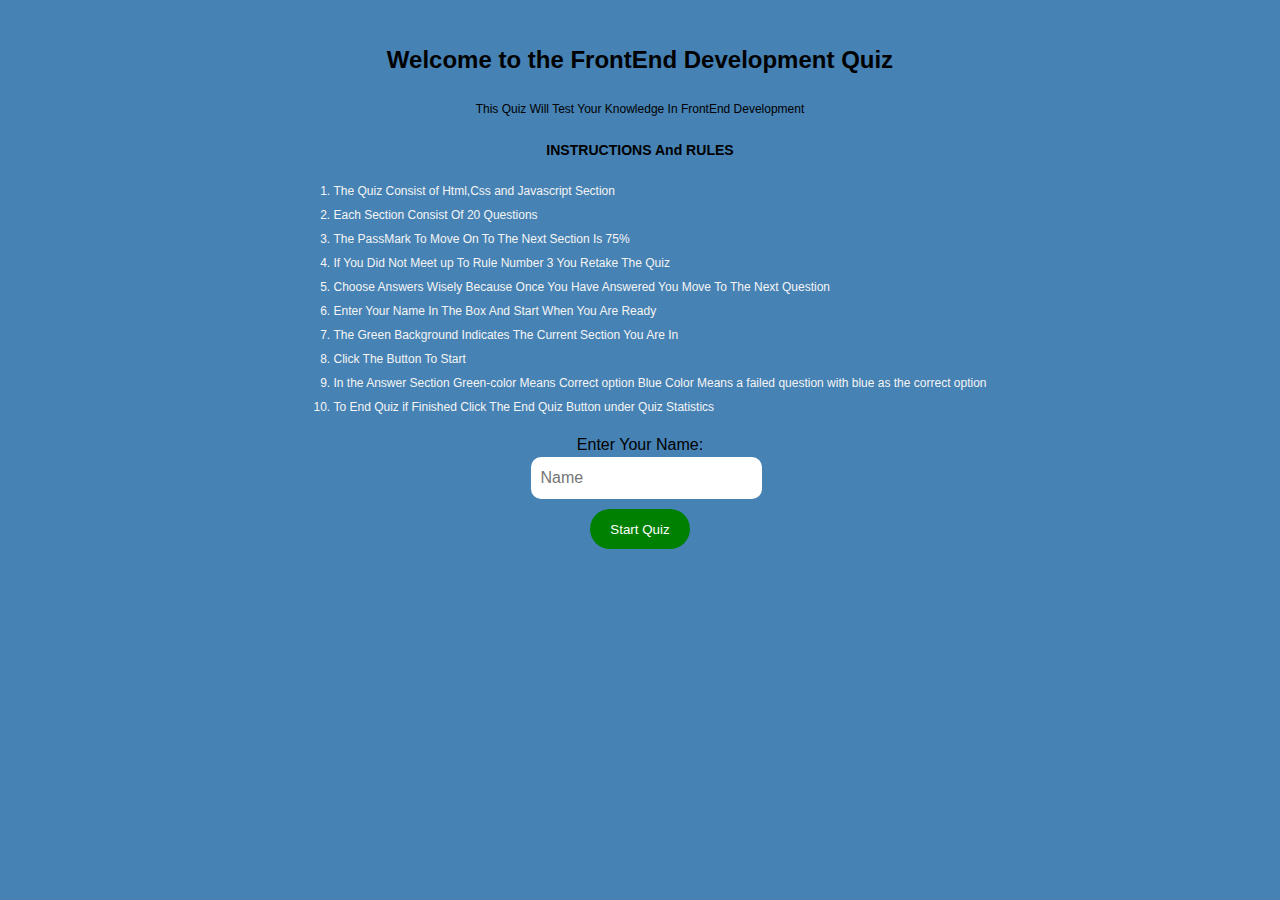
<file: index.html>
<!DOCTYPE html>
<html lang="en">

<head>
    <meta charset="UTF-8">
    <meta http-equiv="X-UA-Compatible" content="IE=edge">
    <meta name="viewport" content="width=device-width, initial-scale=1.0">
    <title>FrontEnd Quiz</title>
    <link rel="stylesheet" href="quiz.css">
</head>

<body>
    <div class="instructions" id="instruct">
        <h1>Welcome to the FrontEnd Development Quiz</h1>
        <p>This Quiz Will Test Your Knowledge In FrontEnd Development</p>
        <h3>INSTRUCTIONS And RULES</h3>
        <ol>
            <li>The Quiz Consist of Html,Css and Javascript Section</li>
            <li>Each Section Consist Of 20 Questions</li>
            <li>The PassMark To Move On To The Next Section Is 75%</li>
            <li>If You Did Not Meet up To Rule Number 3 You Retake The Quiz</li>
            <li>Choose Answers Wisely Because Once You Have Answered You Move To The Next Question</li>
            <li>Enter Your Name In The Box And Start When You Are Ready</li>
            <li>The Green Background Indicates The Current Section You Are In</li>
            <li>Click The Button To Start</li>
            <li>In the Answer Section Green-color Means Correct option Blue Color Means a failed question with blue as the correct option</li>
            <li>To End Quiz if Finished Click The End Quiz Button under Quiz Statistics</li>
        </ol>
        <div class="din"> Enter Your Name:</div>
        <label><input type="text" id="player" placeholder="Name"></label>
        <button type="submit" id="sub">Start Quiz</button>
    </div>
    <div class="FrontHide" id="end">
        <button>Html</button>
        <button disabled> Css</button>
        <button disabled> Javascript</button>
        <button disabled>Answers</button>
        <button disabled>Quiz Statistics</button>
    </div>
    <main>
        <div class="ResultHide" id="res">
            <h2 id="congrat"></h2>
            <button id="view">View Quiz Statistics</button>
            <button id="quizend"> End Quiz</button>
            <div class="Display" id="dis">
                <h2></h2>
                <h2></h2>
            </div>
        </div>
    </main>
    <section class="CorrectionsHide" id="cend">

    </section>



    <!--Questions for Html-->
    <main class="conHide" id="conHtml">
        <div class="show">
            <p>1:What is Html</p>
            <label><input type="radio" name="H" value="HyperTextMarkUpLogo"> Hyper-Text-Mark-Up-Logo<br><br></label>
            <label><input type="radio" name="H" value="HighTextMarkLanguage"> Higher-Text-Mark-Language<br><br></label>
            <label><input type="radio" name="H" value="HyperTextMarkUpLanguage"> Hyper-Text-Mark-Up-Language<br><br></label>
            <label><input type="radio" name="H" value="HyperTotalMarkLanguage"> Hype-Total-Mark-Language<br><br></label>
        </div>
        <div class="hide">
            <p>2:Which Tag Is Used To Create Links</p>
            <label><input type="radio" name="T" value="Header"> <code>h1</code><br><br></label>
            <label><input type="radio" name="T" value="Anchor"> <code>a</code><br><br></label>
            <label><input type="radio" name="T" value="Paragraph"> <code>p</code><br><br></label>
            <label><input type="radio" name="T" value="image"><code>img</code><br><br></label>
        </div>
        <div class="hide">
            <p>3:What Is The Full Meaning Of WWW</p>
            <label><input type="radio" name="M" value="World"> Watch Wide Web <br><br></label>
            <label><input type="radio" name="M" value="Wide">Wide World Watch <br><br></label>
            <label><input type="radio" name="M" value="Watch"> World Wide Watch <br><br></label>
            <label><input type="radio" name="M" value="Web"> World Wide Web <br><br></label>
        </div>
        <div class="hide">
            <p>4:What is The Tag For Declaring an Ordered List</p>
            <label><input type="radio" name="L" value="breaktag"> <code>br</code><br><br></label>
            <label><input type="radio" name="L" value="divisior"> <code>div</code><br><br></label>
            <label><input type="radio" name="L" value="ordered"> <code>ol</code><br><br></label>
            <label><input type="radio" name="L" value="unordered"> <code>ul</code><br><br></label>
        </div>
        <div class="hide">
            <p>5:Which of This When applied To a link Will Open The Link in a New Page</p>
            <label><input type="radio" name="C" value="self"> target = _self <br><br></label>
            <label><input type="radio" name="C" value="new"> target = _new <br><br></label>
            <label><input type="radio" name="C" value="parent"> target = _parent <br><br></label>
            <label><input type="radio" name="C" value="blank"> target =_blank <br><br></label>
        </div>
        <div class="hide">
            <p>6:Which form method is used when The submitted data is confidential(eg:passwords)</p>
            <label><input type="radio" name="s" value="Get"> Get <br><br></label>
            <label><input type="radio" name="s" value="post"> Post <br><br></label>
            <label><input type="radio" name="s" value="patch"> Patch<br><br></label>
            <label><input type="radio" name="s" value="put"> Put<br><br></label>
        </div>
        <div class="hide">
            <p>7:Choose the Odd One</p>
            <label><input type="radio" name="e" value="Main"> Main <br><br>
            </label>
            <label><input type="radio" name="e" value="Aside"> Aside <br><br>
            </label>
            <label><input type="radio" name="e" value="Article"> Article <br><br>
            </label>
            <label><input type="radio" name="e" value="division"> Divison<br><br>
            </label>
        </div>
        <div class="hide">
            <p>8:Wich of the following Attributes is used for form validation</p>
            <label><input type="radio" name="a" value="PlaceHolder"> PlaceHolder<br><br></label>
            <label><input type="radio" name="a" value="Required"> Required <br><br></label>
            <label><input type="radio" name="a" value="Value"> Value<br><br></label>
            <label><input type="radio" name="a" value="Validated"> Validated<br><br></label>
        </div>
        <div class="hide">
            <p>9:To Put Ones Words in Quotes Which Tag is used apart from Q
            </p>
            <label><input type="radio" name="b" value="BlockQuote"> <code>BlockQuote</code><br><br> </label>
            <label><input type="radio" name="b" value="Quotes"> <code>em</code> <br><br></label>
            <label><input type="radio" name="b" value="Mark"> <code>Mark</code><br><br></label>
            <label><input type="radio" name="b" value="Delete"> <code>Del</code><br><br></label>

        </div>
        <div class="hide">
            <p>10:To link To an email Adresss which Attributes is Used
            </p>
            <label><input type="radio" name="f" value="href"> href<br><br></label>
            <label><input type="radio" name="f" value="email"> Email <br><br></label>
            <label><input type="radio" name="f" value="Mail"> Mailto<br><br></label>
            <label><input type="radio" name="f" value="anc"> A<br><br></label>
        </div>
        <div class="hide">
            <p>11:Which atrribute is assigned to an element uniquely
            </p>
            <label><input type="radio" name="g" value="Class"> class<br><br></label>
            <label><input type="radio" name="g" value="src"> Src <br><br></label>
            <label><input type="radio" name="g" value="Srcset"> SrcSet <br><br></label>
            <label><input type="radio" name="g" value="identity"> id <br><br></label>
        </div>
        <div class="hide">
            <p>12:Is HTML a Programming Language
            </p>
            <label><input type="radio" name="h" value="true"> True<br><br> </label>
            <label><input type="radio" name="h" value="false"> False<br><br></label>
            <label><input type="radio" name="h" value="May"> Maybe <br><br></label>
            <label><input type="radio" name="h" value="Seems"> Seems Like<br><br></label>
        </div>
        <div class="hide">
            <p>13:Which Version of Html introduced Semantic Elements(eg header,footer)
            </p>
            <label><input type="radio" name="i" value="Ver 1.0"> Html 1.0<br><br></label>
            <label><input type="radio" name="i" value="Ver3"> html 3.2<br><br></label>
            <label><input type="radio" name="i" value="Ver5"> Html 5<br><br></label>
            <label><input type="radio" name="i" value="Ver4"> html 4 <br><br></label>
        </div>
        <div class="hide">
            <p>14:Who is Making The Web Standards
            </p>
            <label><input type="radio" name="j" value="Facebook"> Facebook<br><br></label>
            <label><input type="radio" name="j" value="Amazon"> Amazon<br><br></label>
            <label><input type="radio" name="j" value="Google"> Google<br><br></label>
            <label><input type="radio" name="j" value="Consortium"> World-Wide-Web-Consortium<br><br></label>
        </div>
        <div class="hide">
            <p>15:Which two elements support the <q>Multiple</q>Attributes
            </p>
            <label><input type="radio" name="k" value="TextArea "> Select and TextArea<br><br></label>
            <label><input type="radio" name="k" value="Range"> Range and Checkbox input type<br><br></label>
            <label><input type="radio" name="k" value="Options"> Select and Options<br><br></label>
            <label><input type="radio" name="k" value="CheckBox"> Select and Checkbox<br><br></label>
        </div>
        <div class="hide">
            <p>16:Which Attribute displays an Alternate text if the image is not Displayed
            </p>
            <label><input type="radio" name="l" value="Alternate">alt<br><br></label>
            <label><input type="radio" name="l" value="title"> title<br><br></label>
            <label><input type="radio" name="l" value="Alter"> alternate<br><br></label>
            <label><input type="radio" name="l" value="Desc"> description <br><br></label>
        </div>
        <div class="hide">
            <p>17:Html web pages can be Read and Rendered by
            </p>
            <label><input type="radio" name="m" value="Browser">Web Browser<br><br></label>
            <label><input type="radio" name="m" value="Interpreter "> Interpreter<br><br></label>
            <label><input type="radio" name="m" value="Complier"> Complier<br><br></label>
            <label><input type="radio" name="m" value="Server"> Server <br><br></label>
        </div>
        <div class="hide">
            <p>18:Which semantic element is used to create navigation links
            </p>
            <label><input type="radio" name="o" value="nav"><code>nav</code><br><br></label>
            <label><input type="radio" name="o" value="navigation"> navigation<br><br></label>
            <label><input type="radio" name="o" value="navbar"> navbar<br><br></label>
            <label><input type="radio" name="o" value="Navigate"> Navigate <br><br></label>
        </div>
        <div class="hide">
            <p>19:The main function of the meta tag
            </p>
            <label><input type="radio" name="p" value="Proper"> Proper Documentation<br><br></label>
            <label><input type="radio" name="p" value="Engine"> Search Engine Optimization<br><br></label>
            <label><input type="radio" name="p" value="DocInfo"> Giving information about the document<br><br></label>
            <label><input type="radio" name="p" value="BrowInfo"> Gives information about the browswer<br><br></label>

        </div>
        <div class="hide">
            <p>20:Where is the title tag placed
            </p>
            <label><input type="radio" name="q" value="body"> body<br><br></label>
            <label><input type="radio" name="q" value="ht"> html<br><br></label>
            <label><input type="radio" name="q" value="head"> head<br><br></label>
            <label><input type="radio" name="q" value="section"> section<br><br></label>

        </div>
    </main>
    <!--Questions For Css-->
    <main class="CssHide" id="conCss">
        <div class="show">
            <p>1:What is Css</p>
            <label><input type="radio" name="Aa" value="CrossStyleSheet">CrossStyleSheet<br><br></label>
            <label><input type="radio" name="Aa" value="CascadeStylingSheet">CascadeStylingSheet<br><br></label>
            <label><input type="radio" name="Aa" value="CascadingStyleSheet"> CascadingStyleSheet<br><br></label>
            <label><input type="radio" name="Aa" value="ColorStylerSheet"> ColorStylerSheet<br><br></label>
        </div>
        <div class="hide">
            <p>2:Dispaly of type What has the the full width of the browser</p>
            <label><input type="radio" name="Bb" value="Block"> block<br><br></label>
            <label><input type="radio" name="Bb" value="inline"> inline<br><br></label>
            <label><input type="radio" name="Bb" value="flex">flex <br><br></label>
            <label><input type="radio" name="Bb" value="Grid"> Grid<br><br></label>
        </div>
        <div class="hide">
            <p>3:In how many ways can color be initialized including alpha values</p>
            <label><input type="radio" name="Cc" value="Four">4 <br><br></label>
            <label><input type="radio" name="Cc" value="Six">6 <br><br></label>
            <label><input type="radio" name="Cc" value="Eight">8 <br><br></label>
            <label><input type="radio" name="Cc" value="Ten"> 10 <br><br></label>
        </div>
        <div class="hide">
            <p>4:Which of The Following is a Universal Selector</p>
            <label><input type="radio" name="Dd" value="cart"> ~<br><br></label>
            <label><input type="radio" name="Dd" value="plus">+<br><br></label>
            <label><input type="radio" name="Dd" value="Asterisk"> *<br><br></label>
            <label><input type="radio" name="Dd" value="Percent"> %<br><br></label>
        </div>
        <div class="hide">
            <p>5:What is This Symbol Called <q>></q>
            </p>
            <label><input type="radio" name="Ee" value="Sibling"> Sibling Selector<br><br></label>
            <label><input type="radio" name="Ee" value="Adjacent"> Adjacent Selector<br><br></label>
            <label><input type="radio" name="Ee" value="Parent"> Parent Selector <br><br></label>
            <label><input type="radio" name="Ee" value="Child"> Child Selector <br><br></label>

        </div>
        <div class="hide">
            <p>6:What Color Will This Hex Color Code Output <q>#00ff00</q></p>
            <label><input type="radio" name="Ff" value="Yellow"> Yellow<br><br></label>
            <label><input type="radio" name="Ff" value="Green"> Green <br><br></label>
            <label><input type="radio" name="Ff" value="Purple"> Purple<br><br></label>
            <label><input type="radio" name="Ff" value="Magneta"> Magneta<br><br></label>

        </div>
        <div class="hide">
            <p>7:Choose the Odd One</p>
            <label><input type="radio" name="Gg" value="relative"> relative <br><br></label>
            <label><input type="radio" name="Gg" value="Sticky"> sticky<br><br></label>
            <label><input type="radio" name="Gg" value="absolute"> absolute <br><br></label>
            <label><input type="radio" name="Gg" value="Transition"> transition<br><br></label>

        </div>
        <div class="hide">
            <p>8:WHich of the Following is The Correct way of Adding BackgroundImage</p>
            <label><input type="radio" name="Hh" value="back"> background-image:url("cat.jpg")<br><br></label>
            <label><input type="radio" name="Hh" value="background">backgroundImage:url("cat.jpg") <br><br></label>
            <label><input type="radio" name="Hh" value="backGround"> background-image = "cat.jpg"<br><br></label>
            <label><input type="radio" name="Hh" value="bg"> backgroundImage("cat.jpg")<br><br></label>
        </div>
        <div class="hide">
            <p>9:Which of This is Used To Hide an Element and the Element Still Occupies Space in The DOM
            </p>
            <label><input type="radio" name="Ii" value="Opacity">Opacity<br><br></label>
            <label><input type="radio" name="Ii" value="display"> display<br><br></label>
            <label><input type="radio" name="Ii" value="Visible">Visibility<br><br></label>
            <label><input type="radio" name="Ii" value="hide">Hide<br><br></label>

        </div>
        <div class="hide">
            <p>10:All this are styling Types Except
            </p>
            <label><input type="radio" name="Jj" value="Inline">inline<br><br></label>
            <label><input type="radio" name="Jj" value="External"> External <br><br></label>
            <label><input type="radio" name="Jj" value="Internal"> Internal<br><br></label>
            <label><input type="radio" name="Jj" value="InExternal"> Inline-External<br><br></label>
        </div>
        <div class="hide">
            <p>11:Which Property is Used To Give Rounded Edges to HTML element
            </p>
            <label><input type="radio" name="Li" value="Rounded">Rounded<br><br></label>
            <label><input type="radio" name="Li" value="Border"> Border-radius <br><br></label>
            <label><input type="radio" name="Li" value="Round-Border"> Round-Border<br><br></label>
            <label><input type="radio" name="Ll" value="Edge-Round"> Edge-Round<br><br></label>
        </div>
        <div class="hide">
            <p>12:Which of These Will remove the underline from A Link
            </p>
            <label><input type="radio" name="Mm" value="Decoration">text-decoration:none<br><br></label>
            <label><input type="radio" name="Mm" value="Underline"> Text-Underline:none<br><br></label>
            <label><input type="radio" name="Mm" value="Transform"> text-Transform:Remove-line<br><br></label>
            <label><input type="radio" name="Mm" value="Shadow"> Text-Shadow:none<br><br></label>
        </div>
        <div class="hide">
            <p>13:Position of What Will Make An Element flow With Its Parent Element
            </p>
            <label><input type="radio" name="Nn" value="Sticky">Sticky<br><br></label>
            <label><input type="radio" name="Nn" value="Fixed"> Fixed<br><br></label>
            <label><input type="radio" name="Nn" value="Absolute"> Absolute<br><br></label>
            <label><input type="radio" name="Nn" value="Relative"> Relative<br><br></label>
        </div>
        <div class="hide">
            <p>14:Which Of This Is a Property of Flex-container
            </p>
            <label><input type="radio" name="Oo" value="AlignItems">Align-items<br><br></label>
            <label><input type="radio" name="Oo" value="Align-Self"> Align-Self<br><br></label>
            <label><input type="radio" name="Oo" value="Grow"> flex-grow<br><br></label>
            <label><input type="radio" name="Oo" value="Order"> order<br><br></label>
        </div>
        <div class="hide">
            <p>15:Which Grid Property Helps In RWD(Responsive Web Design)
            </p>
            <label><input type="radio" name="Pp" value="Column"> Grid-Column<br><br></label>
            <label><input type="radio" name="Pp" value="Content"> Place-Content<br><br></label>
            <label><input type="radio" name="Pp" value="Max"> minmax<br><br></label>
            <label><input type="radio" name="Pp" value="Area"> Grid-Area<br><br></label>
        </div>
        <div class="hide">
            <p>16:One of this is Not A Transform Value
            </p>
            <label><input type="radio" name="Qq" value="Rotate">rotate<br><br></label>
            <label><input type="radio" name="Qq" value="translate"> translate<br><br></label>
            <label><input type="radio" name="Qq" value="Groove"> groove<br><br></label>
            <label><input type="radio" name="Qq" value="Scale"> Scale<br><br></label>
        </div>
        <div class="hide">
            <p>17:Background-Images Repeat By Default
            </p>
            <label><input type="radio" name="Rr" value="True">True<br><br></label>
            <label><input type="radio" name="Rr" value="False"> False<br><br></label>
            <label><input type="radio" name="Rr" value="Maybe"> Maybe<br><br></label>
            <label><input type="radio" name="Rr" value="Seems"> Seems Like<br><br></label>
        </div>
        <div class="hide">
            <p>18:Media Queries Are Used For</p>
            <label><input type="radio" name="Ss" value="animate">Animation<br><br></label>
            <label><input type="radio" name="Ss" value="effects"> Effects<br><br></label>
            <label><input type="radio" name="Ss" value="Beautiful"> Making Your Website Beatiful<br><br></label>
            <label><input type="radio" name="Ss" value="Responsive"> RWD(Responsive Web Design)<br><br></label>
        </div>
        <div class="hide">
            <p>19:Wrapping A Block of Text Around an Image Will Require What Property
            </p>
            <label><input type="radio" name="Tt" value="Wrap">Wrap<br><br></label>
            <label><input type="radio" name="Tt" value="align"> align<br><br></label>
            <label><input type="radio" name="Tt" value="float"> Float<br><br></label>
            <label><input type="radio" name="Tt" value="Pin"> Pin<br><br></label>
        </div>
        <div class="hide">
            <p>20:To Make A Table Responive Without Using Media Queries We Set The Width To
            </p>
            <label><input type="radio" name="Uu" value="Hundred"> 100%<br><br></label>
            <label><input type="radio" name="Uu" value="five"> 500px<br><br></label>
            <label><input type="radio" name="Uu" value="thousand">1024px<br><br></label>
            <label><input type="radio" name="Uu" value="eighty"> 80%<br><br></label>
        </div>

    </main>
    <!--Javascript Questions-->
    <main class="JavaHide" id="conJs">
        <div class="show">
            <p>1:What is Javascript</p>
            <label><input type="radio" name="Hem" value="Scripting">Scripting Language<br><br></label>
            <label><input type="radio" name="Hem" value="Markup">MarkupLanguage<br><br></label>
            <label><input type="radio" name="Hem" value="Programming"> Programming Language<br><br></label>
            <label><input type="radio" name="Hem" value="Interpreted"> Interpreted Language<br><br></label>
        </div>
        <div class="hide">
            <p>2:Javascript is A </p>
            <label><input type="radio" name="Tem" value="Loosely">Loosely-Typed-Language<br><br></label>
            <label><input type="radio" name="Tem" value="Dynamic"> Dynamic-Typed-Language<br><br></label>
            <label><input type="radio" name="Tem" value="Static">Static-Typed-Language<br><br></label>
            <label><input type="radio" name="Tem" value="Heavy"> Heavy-Typed-Language<br><br></label>
        </div>
        <div class="hide">
            <p>3:A function That Has No Name Is Called</p>
            <label><input type="radio" name="Mem" value="Hidden">Hidden Function <br><br></label>
            <label><input type="radio" name="Mem" value="Dynamic"> Dynamic Fuction <br><br></label>
            <label><input type="radio" name="Mem" value="Annonymous">Annonymous Function <br><br></label>
            <label><input type="radio" name="Mem" value="Static">Static Fuction<br><br></label>
        </div>
        <div class="hide">
            <p>4:()=>{} is Syntax For Declaring an </p>
            <label><input type="radio" name="Lem" value="Normal"> Normal Function<br><br></label>
            <label><input type="radio" name="Lem" value="Regular">Regular Function<br><br></label>
            <label><input type="radio" name="Lem" value="Daily"> Daily Fuction <br><br></label>
            <label><input type="radio" name="Lem" value="Arrow"> Arrow Fuction<br><br></label>
        </div>
        <div class="hide">
            <p>5: Which Of This Is The Symbol for a Ternary Operator
            </p>
            <label><input type="radio" name="Cem" value="Hashtag"> #<br><br></label>
            <label><input type="radio" name="Cem" value="Ternary"> ?<br><br></label>
            <label><input type="radio" name="Cem" value="Mod"> %<br><br></label>
            <label><input type="radio" name="Cem" value="Plus"> +<br><br></label>

        </div>
        <div class="hide">
            <p>6:<q><></q> Can also Be Called
            </p>
            <label><input type="radio" name="dem" value="Greater">Greater-Than-Operator<br><br></label>
            <label><input type="radio" name="dem" value="Lesser"> Lesser-Than-Operator <br><br></label>
            <label><input type="radio" name="dem" value="Not">Not-Operator<br><br></label>
            <label><input type="radio" name="dem" value="Gl"> Greater-Lesser-Than-Operator<br><br></label>

        </div>
        <div class="hide">
            <p>7:"+" is also Called</p>
            <label><input type="radio" name="efm" value="Assignment"> Assignment-Operator <br><br></label>
            <label><input type="radio" name="efm" value="Concat"> Concatenation-Operator<br><br></label>
            <label><input type="radio" name="efm" value="Plus"> Plus-Operator<br><br></label>
            <label><input type="radio" name="efm" value="Cross"> Cross-Operator<br><br></label>

        </div>
        <div class="hide">
            <p>8:WHich of the Following is used to Declare A string Literal</p>
            <label><input type="radio" name="del" value="Dquotes"> ""<br><br></label>
            <label><input type="radio" name="del" value="comma"> ~ ~ <br><br></label>
            <label><input type="radio" name="del" value="Squotes"> ''<br><br></label>
            <label><input type="radio" name="del" value="Backtick"> ``<br><br></label>
        </div>
        <div class="hide">
            <p>9:2==="2" What is the output
            </p>
            <label><input type="radio" name="det" value="False">False<br><br></label>
            <label><input type="radio" name="det" value="Truthy"> True<br><br></label>
            <label><input type="radio" name="det" value="TF">True-False<br><br></label>
            <label><input type="radio" name="det" value="FT"> False-True<br><br></label>

        </div>
        <div class="hide">
            <p>10:Choose the Odd One
            </p>
            <label><input type="radio" name="def" value="Rest">Rest<br><br></label>
            <label><input type="radio" name="def" value="Spread"> Spread <br><br></label>
            <label><input type="radio" name="def" value="var"> Var<br><br></label>
            <label><input type="radio" name="def" value="let"> Let<br><br></label>
        </div>
        <div class="hide">
            <p>11:To Select Many Paragraphs inside A div Element Which of this is Prefferable
            </p>
            <label><input type="radio" name="de" value="id">document.getElementByID()<br><br></label>
            <label><input type="radio" name="de" value="All"> document.querySelectorAll()<br><br></label>
            <label><input type="radio" name="de" value="One"> document.querySelector()<br><br></label>
            <label><input type="radio" name="de" value="Write"> Document.Write<br><br></label>
        </div>
        <div class="hide">
            <p>12: If a Promise is resolved which Keyword is used to run code
            </p>
            <label><input type="radio" name="AA" value="Catch">Catch<br><br></label>
            <label><input type="radio" name="AA" value="Throw"> Throw<br><br></label>
            <label><input type="radio" name="AA" value="Run"> RunCode<br><br></label>
            <label><input type="radio" name="AA" value="Then"> Then<br><br></label>
        </div>
        <div class="hide">
            <p>13:Await Keyword is Always used with Async
            </p>
            <label><input type="radio" name="BB" value="True">True<br><br></label>
            <label><input type="radio" name="BB" value="Falsy"> False<br><br></label>
            <label><input type="radio" name="BB" value="May"> Maybe<br><br></label>
            <label><input type="radio" name="BB" value="Some"> Sometimes<br><br></label>
        </div>
        <div class="hide">
            <p>14:Functions Which Are defined Inside Classes Are Called
            </p>
            <label><input type="radio" name="CC" value="Class">Class-Functions<br><br></label>
            <label><input type="radio" name="CC" value="Arr"> Arrow Fuctions<br><br></label>
            <label><input type="radio" name="CC" value="Methods"> Methods<br><br></label>
            <label><input type="radio" name="CC" value="prop"> Properties<br><br></label>
        </div>
        <div class="hide">
            <p>15:One of the Following is not Included in ES6 Array Methods
            </p>
            <label><input type="radio" name="DD" value="Filter">Filter<br><br></label>
            <label><input type="radio" name="DD" value="Find"> Find<br><br></label>
            <label><input type="radio" name="DD" value="Map">Map<br><br></label>
            <label><input type="radio" name="DD" value="includes"> includes<br><br></label>
        </div>
        <div class="hide">
            <p>16:Which Function Of String Object creates an anchor that is used as a hypertext Target
            </p>
            <label><input type="radio" name="EE" value="Link">Link()<br><br></label>
            <label><input type="radio" name="EE" value="anchor">anchor()<br><br></label>
            <label><input type="radio" name="EE" value="target"> target()<br><br></label>
            <label><input type="radio" name="EE" value="Blink"> Blink()<br><br></label>
        </div>
        <div class="hide">
            <p>17:Which is the Correct Syntax To Print Hello world on the webpage
            </p>
            <label><input type="radio" name="FF" value="echo">echo("hello world")<br><br></label>
            <label><input type="radio" name="FF" value="print">print("hello world")<br><br></label>
            <label><input type="radio" name="FF" value="document"> document.write("hello world")<br><br></label>
            <label><input type="radio" name="FF" value="system"> System.out.printIn("hello world")<br><br></label>
        </div>
        <div class="hide">
            <p>18:Javascript can also be Called
            </p>
            <label><input type="radio" name="GG" value="ecma">ECMA-Script<br><br></label>
            <label><input type="radio" name="GG" value="live"> Live-Script<br><br></label>
            <label><input type="radio" name="GG" value="vanilla"> Vanilla-Script<br><br></label>
            <label><input type="radio" name="GG" value="lime"> Lime-Script<br><br></label>
        </div>
        <div class="hide">
            <p>19:The Object Created When Java Wrapper Style is Sent to Javascript is Called
            </p>
            <label><input type="radio" name="HH" value="Script">ScriptObject<br><br></label>
            <label><input type="radio" name="HH" value="java">JavaObject<br><br></label>
            <label><input type="radio" name="HH" value="js"> JsObject<br><br></label>
            <label><input type="radio" name="HH" value="van"> VanillaObject<br><br></label>
        </div>
        <div class="hide">
            <p>20:WhichOf the following is Client Side Javascript Object
            </p>
            <label><input type="radio" name="JJ" value="file">File<br><br></label>
            <label><input type="radio" name="JJ" value="upload"> FileUpload<br><br></label>
            <label><input type="radio" name="JJ" value="Fuction"> Function<br><br></label>
            <label><input type="radio" name="JJ" value="time"> Time<br><br></label>
        </div>

    </main>
    <div class="table" id="table">
        <table width="100%" border="2px solid black">
            <thead>
                <tr>
                    <th>Correct Answers</th>
                    <th>Wrong Answers</th>
                    <th> Percentage</th>
                    <th>PassMark Button</th>
                </tr>
            </thead>
            <tbody>
                <td id="correct"></td>
                <td id="failed"></td>
                <td id="Percent"></td>
                <td><button id="next"></button></td>

            </tbody>
        </table>
    </div>
    <button id="sp">Html Performance</button>
    <button id="cp">Css Performance</button>
    <button id="jp">Js Performance</button>

    <script src="quiz.js "></script>
</body>

</html>
</file>
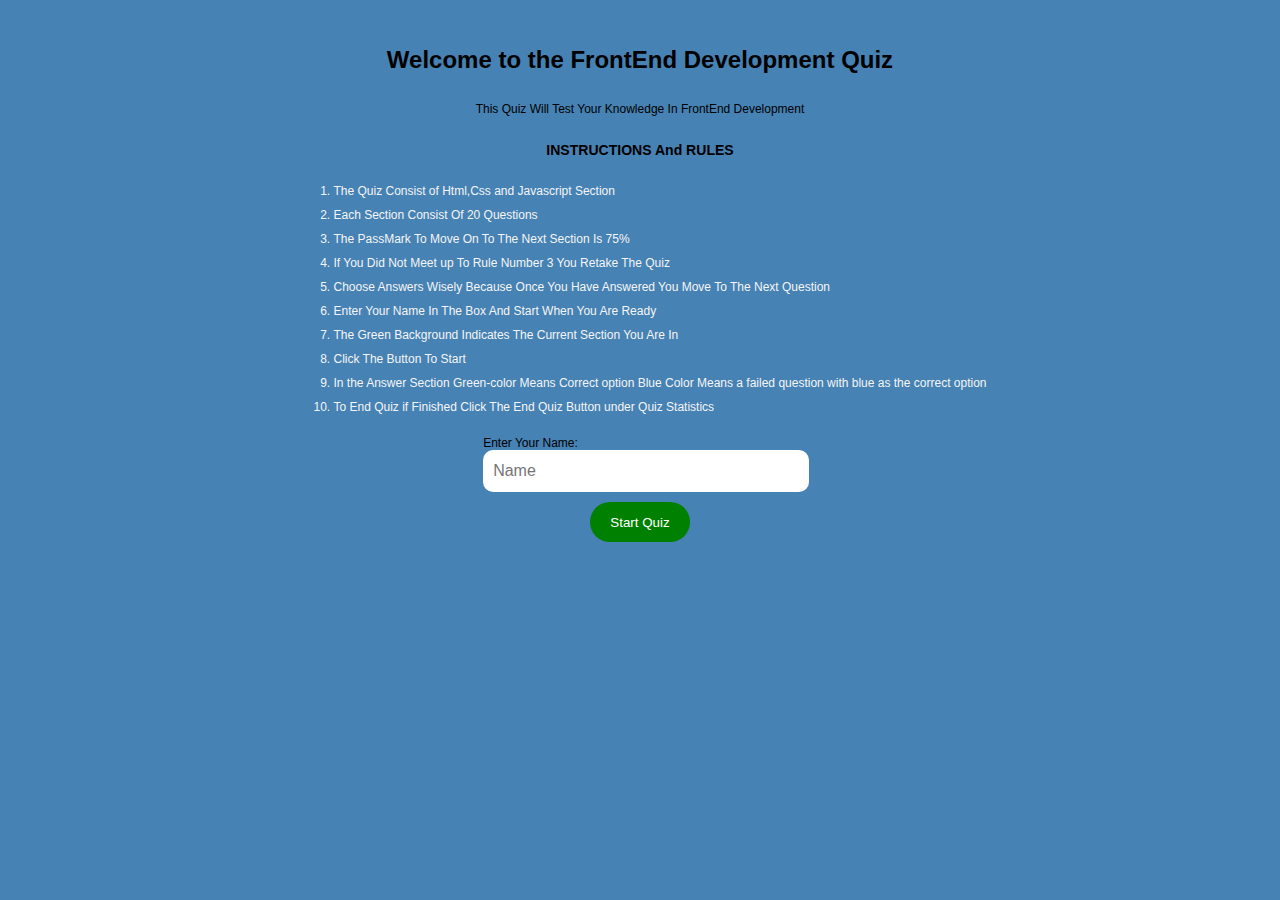
<file: quiz.html>
<!DOCTYPE html>
<html lang="en">

<head>
    <meta charset="UTF-8">
    <meta http-equiv="X-UA-Compatible" content="IE=edge">
    <meta name="viewport" content="width=device-width, initial-scale=1.0">
    <title>FrontEnd Quiz</title>
    <link rel="stylesheet" href="quiz.css">
</head>

<body>
    <div class="instructions" id="instruct">
        <h1>Welcome to the FrontEnd Development Quiz</h1>
        <p>This Quiz Will Test Your Knowledge In FrontEnd Development</p>
        <h3>INSTRUCTIONS And RULES</h3>
        <ol>
            <li>The Quiz Consist of Html,Css and Javascript Section</li>
            <li>Each Section Consist Of 20 Questions</li>
            <li>The PassMark To Move On To The Next Section Is 75%</li>
            <li>If You Did Not Meet up To Rule Number 3 You Retake The Quiz</li>
            <li>Choose Answers Wisely Because Once You Have Answered You Move To The Next Question</li>
            <li>Enter Your Name In The Box And Start When You Are Ready</li>
            <li>The Green Background Indicates The Current Section You Are In</li>
            <li>Click The Button To Start</li>
            <li>In the Answer Section Green-color Means Correct option Blue Color Means a failed question with blue as the correct option</li>
            <li>To End Quiz if Finished Click The End Quiz Button under Quiz Statistics</li>
        </ol>
        <label>  Enter Your Name:<input type="text" id="player" placeholder="Name"></label>
        <button type="submit" id="sub">Start Quiz</button>
    </div>
    <div class="FrontHide" id="end">
        <button>Html</button>
        <button disabled> Css</button>
        <button disabled> Javascript</button>
        <button disabled>Answers</button>
        <button disabled>Quiz Statistics</button>
    </div>
    <main>
        <div class="ResultHide" id="res">
            <h2 id="congrat"></h2>
            <button id="view">View Quiz Statistics</button>
            <button id="quizend"> End Quiz</button>
            <div class="Display" id="dis">
                <h2></h2>
                <h2></h2>
            </div>
        </div>
    </main>
    <section class="CorrectionsHide" id="cend">

    </section>



    <!--Questions for Html-->
    <main class="conHide" id="conHtml">
        <div class="show">
            <p>1:What is Html</p>
            <label><input type="radio" name="H" value="HyperTextMarkUpLogo"> Hyper-Text-Mark-Up-Logo<br><br></label>
            <label><input type="radio" name="H" value="HighTextMarkLanguage"> Higher-Text-Mark-Language<br><br></label>
            <label><input type="radio" name="H" value="HyperTextMarkUpLanguage"> Hyper-Text-Mark-Up-Language<br><br></label>
            <label><input type="radio" name="H" value="HyperTotalMarkLanguage"> Hype-Total-Mark-Language<br><br></label>
        </div>
        <div class="hide">
            <p>2:Which Tag Is Used To Create Links</p>
            <label><input type="radio" name="T" value="Header"> <code>h1</code><br><br></label>
            <label><input type="radio" name="T" value="Anchor"> <code>a</code><br><br></label>
            <label><input type="radio" name="T" value="Paragraph"> <code>p</code><br><br></label>
            <label><input type="radio" name="T" value="image"><code>img</code><br><br></label>
        </div>
        <div class="hide">
            <p>3:What Is The Full Meaning Of WWW</p>
            <label><input type="radio" name="M" value="World"> Watch Wide Web <br><br></label>
            <label><input type="radio" name="M" value="Wide">Wide World Watch <br><br></label>
            <label><input type="radio" name="M" value="Watch"> World Wide Watch <br><br></label>
            <label><input type="radio" name="M" value="Web"> World Wide Web <br><br></label>
        </div>
        <div class="hide">
            <p>4:What is The Tag For Declaring an Ordered List</p>
            <label><input type="radio" name="L" value="breaktag"> <code>br</code><br><br></label>
            <label><input type="radio" name="L" value="divisior"> <code>div</code><br><br></label>
            <label><input type="radio" name="L" value="ordered"> <code>ol</code><br><br></label>
            <label><input type="radio" name="L" value="unordered"> <code>ul</code><br><br></label>
        </div>
        <div class="hide">
            <p>5:Which of This When applied To a link Will Open The Link in a New Page</p>
            <label><input type="radio" name="C" value="self"> target = _self <br><br></label>
            <label><input type="radio" name="C" value="new"> target = _new <br><br></label>
            <label><input type="radio" name="C" value="parent"> target = _parent <br><br></label>
            <label><input type="radio" name="C" value="blank"> target =_blank <br><br></label>
        </div>
        <div class="hide">
            <p>6:Which form method is used when The submitted data is confidential(eg:passwords)</p>
            <label><input type="radio" name="s" value="Get"> Get <br><br></label>
            <label><input type="radio" name="s" value="post"> Post <br><br></label>
            <label><input type="radio" name="s" value="patch"> Patch<br><br></label>
            <label><input type="radio" name="s" value="put"> Put<br><br></label>
        </div>
        <div class="hide">
            <p>7:Choose the Odd One</p>
            <label><input type="radio" name="e" value="Main"> Main <br><br>
            </label>
            <label><input type="radio" name="e" value="Aside"> Aside <br><br>
            </label>
            <label><input type="radio" name="e" value="Article"> Article <br><br>
            </label>
            <label><input type="radio" name="e" value="division"> Divison<br><br>
            </label>
        </div>
        <div class="hide">
            <p>8:Wich of the following Attributes is used for form validation</p>
            <label><input type="radio" name="a" value="PlaceHolder"> PlaceHolder<br><br></label>
            <label><input type="radio" name="a" value="Required"> Required <br><br></label>
            <label><input type="radio" name="a" value="Value"> Value<br><br></label>
            <label><input type="radio" name="a" value="Validated"> Validated<br><br></label>
        </div>
        <div class="hide">
            <p>9:To Put Ones Words in Quotes Which Tag is used apart from Q
            </p>
            <label><input type="radio" name="b" value="BlockQuote"> <code>BlockQuote</code><br><br> </label>
            <label><input type="radio" name="b" value="Quotes"> <code>em</code> <br><br></label>
            <label><input type="radio" name="b" value="Mark"> <code>Mark</code><br><br></label>
            <label><input type="radio" name="b" value="Delete"> <code>Del</code><br><br></label>

        </div>
        <div class="hide">
            <p>10:To link To an email Adresss which Attributes is Used
            </p>
            <label><input type="radio" name="f" value="href"> href<br><br></label>
            <label><input type="radio" name="f" value="email"> Email <br><br></label>
            <label><input type="radio" name="f" value="Mail"> Mailto<br><br></label>
            <label><input type="radio" name="f" value="anc"> A<br><br></label>
        </div>
        <div class="hide">
            <p>11:Which atrribute is assigned to an element uniquely
            </p>
            <label><input type="radio" name="g" value="Class"> class<br><br></label>
            <label><input type="radio" name="g" value="src"> Src <br><br></label>
            <label><input type="radio" name="g" value="Srcset"> SrcSet <br><br></label>
            <label><input type="radio" name="g" value="identity"> id <br><br></label>
        </div>
        <div class="hide">
            <p>12:Is HTML a Programming Language
            </p>
            <label><input type="radio" name="h" value="true"> True<br><br> </label>
            <label><input type="radio" name="h" value="false"> False<br><br></label>
            <label><input type="radio" name="h" value="May"> Maybe <br><br></label>
            <label><input type="radio" name="h" value="Seems"> Seems Like<br><br></label>
        </div>
        <div class="hide">
            <p>13:Which Version of Html introduced Semantic Elements(eg header,footer)
            </p>
            <label><input type="radio" name="i" value="Ver 1.0"> Html 1.0<br><br></label>
            <label><input type="radio" name="i" value="Ver3"> html 3.2<br><br></label>
            <label><input type="radio" name="i" value="Ver5"> Html 5<br><br></label>
            <label><input type="radio" name="i" value="Ver4"> html 4 <br><br></label>
        </div>
        <div class="hide">
            <p>14:Who is Making The Web Standards
            </p>
            <label><input type="radio" name="j" value="Facebook"> Facebook<br><br></label>
            <label><input type="radio" name="j" value="Amazon"> Amazon<br><br></label>
            <label><input type="radio" name="j" value="Google"> Google<br><br></label>
            <label><input type="radio" name="j" value="Consortium"> World-Wide-Web-Consortium<br><br></label>
        </div>
        <div class="hide">
            <p>15:Which two elements support the <q>Multiple</q>Attributes
            </p>
            <label><input type="radio" name="k" value="TextArea "> Select and TextArea<br><br></label>
            <label><input type="radio" name="k" value="Range"> Range and Checkbox input type<br><br></label>
            <label><input type="radio" name="k" value="Options"> Select and Options<br><br></label>
            <label><input type="radio" name="k" value="CheckBox"> Select and Checkbox<br><br></label>
        </div>
        <div class="hide">
            <p>16:Which Attribute displays an Alternate text if the image is not Displayed
            </p>
            <label><input type="radio" name="l" value="Alternate">alt<br><br></label>
            <label><input type="radio" name="l" value="title"> title<br><br></label>
            <label><input type="radio" name="l" value="Alter"> alternate<br><br></label>
            <label><input type="radio" name="l" value="Desc"> description <br><br></label>
        </div>
        <div class="hide">
            <p>17:Html web pages can be Read and Rendered by
            </p>
            <label><input type="radio" name="m" value="Browser">Web Browser<br><br></label>
            <label><input type="radio" name="m" value="Interpreter "> Interpreter<br><br></label>
            <label><input type="radio" name="m" value="Complier"> Complier<br><br></label>
            <label><input type="radio" name="m" value="Server"> Server <br><br></label>
        </div>
        <div class="hide">
            <p>18:Which semantic element is used to create navigation links
            </p>
            <label><input type="radio" name="o" value="nav"><code>nav</code><br><br></label>
            <label><input type="radio" name="o" value="navigation"> navigation<br><br></label>
            <label><input type="radio" name="o" value="navbar"> navbar<br><br></label>
            <label><input type="radio" name="o" value="Navigate"> Navigate <br><br></label>
        </div>
        <div class="hide">
            <p>19:The main function of the meta tag
            </p>
            <label><input type="radio" name="p" value="Proper"> Proper Documentation<br><br></label>
            <label><input type="radio" name="p" value="Engine"> Search Engine Optimization<br><br></label>
            <label><input type="radio" name="p" value="DocInfo"> Giving information about the document<br><br></label>
            <label><input type="radio" name="p" value="BrowInfo"> Gives information about the browswer<br><br></label>

        </div>
        <div class="hide">
            <p>20:Where is the title tag placed
            </p>
            <label><input type="radio" name="q" value="body"> body<br><br></label>
            <label><input type="radio" name="q" value="ht"> html<br><br></label>
            <label><input type="radio" name="q" value="head"> head<br><br></label>
            <label><input type="radio" name="q" value="section"> section<br><br></label>

        </div>
    </main>
    <!--Questions For Css-->
    <main class="CssHide" id="conCss">
        <div class="show">
            <p>1:What is Css</p>
            <label><input type="radio" name="Aa" value="CrossStyleSheet">CrossStyleSheet<br><br></label>
            <label><input type="radio" name="Aa" value="CascadeStylingSheet">CascadeStylingSheet<br><br></label>
            <label><input type="radio" name="Aa" value="CascadingStyleSheet"> CascadingStyleSheet<br><br></label>
            <label><input type="radio" name="Aa" value="ColorStylerSheet"> ColorStylerSheet<br><br></label>
        </div>
        <div class="hide">
            <p>2:Dispaly of type What has the the full width of the browser</p>
            <label><input type="radio" name="Bb" value="Block"> block<br><br></label>
            <label><input type="radio" name="Bb" value="inline"> inline<br><br></label>
            <label><input type="radio" name="Bb" value="flex">flex <br><br></label>
            <label><input type="radio" name="Bb" value="Grid"> Grid<br><br></label>
        </div>
        <div class="hide">
            <p>3:In how many ways can color be initialized including alpha values</p>
            <label><input type="radio" name="Cc" value="Four">4 <br><br></label>
            <label><input type="radio" name="Cc" value="Six">6 <br><br></label>
            <label><input type="radio" name="Cc" value="Eight">8 <br><br></label>
            <label><input type="radio" name="Cc" value="Ten"> 10 <br><br></label>
        </div>
        <div class="hide">
            <p>4:Which of The Following is a Universal Selector</p>
            <label><input type="radio" name="Dd" value="cart"> ~<br><br></label>
            <label><input type="radio" name="Dd" value="plus">+<br><br></label>
            <label><input type="radio" name="Dd" value="Asterisk"> *<br><br></label>
            <label><input type="radio" name="Dd" value="Percent"> %<br><br></label>
        </div>
        <div class="hide">
            <p>5:What is This Symbol Called <q>></q>
            </p>
            <label><input type="radio" name="Ee" value="Sibling"> Sibling Selector<br><br></label>
            <label><input type="radio" name="Ee" value="Adjacent"> Adjacent Selector<br><br></label>
            <label><input type="radio" name="Ee" value="Parent"> Parent Selector <br><br></label>
            <label><input type="radio" name="Ee" value="Child"> Child Selector <br><br></label>

        </div>
        <div class="hide">
            <p>6:What Color Will This Hex Color Code Output <q>#00ff00</q></p>
            <label><input type="radio" name="Ff" value="Yellow"> Yellow<br><br></label>
            <label><input type="radio" name="Ff" value="Green"> Green <br><br></label>
            <label><input type="radio" name="Ff" value="Purple"> Purple<br><br></label>
            <label><input type="radio" name="Ff" value="Magneta"> Magneta<br><br></label>

        </div>
        <div class="hide">
            <p>7:Choose the Odd One</p>
            <label><input type="radio" name="Gg" value="relative"> relative <br><br></label>
            <label><input type="radio" name="Gg" value="Sticky"> sticky<br><br></label>
            <label><input type="radio" name="Gg" value="absolute"> absolute <br><br></label>
            <label><input type="radio" name="Gg" value="Transition"> transition<br><br></label>

        </div>
        <div class="hide">
            <p>8:WHich of the Following is The Correct way of Adding BackgroundImage</p>
            <label><input type="radio" name="Hh" value="back"> background-image:url("cat.jpg")<br><br></label>
            <label><input type="radio" name="Hh" value="background">backgroundImage:url("cat.jpg") <br><br></label>
            <label><input type="radio" name="Hh" value="backGround"> background-image = "cat.jpg"<br><br></label>
            <label><input type="radio" name="Hh" value="bg"> backgroundImage("cat.jpg")<br><br></label>
        </div>
        <div class="hide">
            <p>9:Which of This is Used To Hide an Element and the Element Still Occupies Space in The DOM
            </p>
            <label><input type="radio" name="Ii" value="Opacity">Opacity<br><br></label>
            <label><input type="radio" name="Ii" value="display"> display<br><br></label>
            <label><input type="radio" name="Ii" value="Visible">Visibility<br><br></label>
            <label><input type="radio" name="Ii" value="hide">Hide<br><br></label>

        </div>
        <div class="hide">
            <p>10:All this are styling Types Except
            </p>
            <label><input type="radio" name="Jj" value="Inline">inline<br><br></label>
            <label><input type="radio" name="Jj" value="External"> External <br><br></label>
            <label><input type="radio" name="Jj" value="Internal"> Internal<br><br></label>
            <label><input type="radio" name="Jj" value="InExternal"> Inline-External<br><br></label>
        </div>
        <div class="hide">
            <p>11:Which Property is Used To Give Rounded Edges to HTML element
            </p>
            <label><input type="radio" name="Li" value="Rounded">Rounded<br><br></label>
            <label><input type="radio" name="Li" value="Border"> Border-radius <br><br></label>
            <label><input type="radio" name="Li" value="Round-Border"> Round-Border<br><br></label>
            <label><input type="radio" name="Ll" value="Edge-Round"> Edge-Round<br><br></label>
        </div>
        <div class="hide">
            <p>12:Which of These Will remove the underline from A Link
            </p>
            <label><input type="radio" name="Mm" value="Decoration">text-decoration:none<br><br></label>
            <label><input type="radio" name="Mm" value="Underline"> Text-Underline:none<br><br></label>
            <label><input type="radio" name="Mm" value="Transform"> text-Transform:Remove-line<br><br></label>
            <label><input type="radio" name="Mm" value="Shadow"> Text-Shadow:none<br><br></label>
        </div>
        <div class="hide">
            <p>13:Position of What Will Make An Element flow With Its Parent Element
            </p>
            <label><input type="radio" name="Nn" value="Sticky">Sticky<br><br></label>
            <label><input type="radio" name="Nn" value="Fixed"> Fixed<br><br></label>
            <label><input type="radio" name="Nn" value="Absolute"> Absolute<br><br></label>
            <label><input type="radio" name="Nn" value="Relative"> Relative<br><br></label>
        </div>
        <div class="hide">
            <p>14:Which Of This Is a Property of Flex-container
            </p>
            <label><input type="radio" name="Oo" value="AlignItems">Align-items<br><br></label>
            <label><input type="radio" name="Oo" value="Align-Self"> Align-Self<br><br></label>
            <label><input type="radio" name="Oo" value="Grow"> flex-grow<br><br></label>
            <label><input type="radio" name="Oo" value="Order"> order<br><br></label>
        </div>
        <div class="hide">
            <p>15:Which Grid Property Helps In RWD(Responsive Web Design)
            </p>
            <label><input type="radio" name="Pp" value="Column"> Grid-Column<br><br></label>
            <label><input type="radio" name="Pp" value="Content"> Place-Content<br><br></label>
            <label><input type="radio" name="Pp" value="Max"> minmax<br><br></label>
            <label><input type="radio" name="Pp" value="Area"> Grid-Area<br><br></label>
        </div>
        <div class="hide">
            <p>16:One of this is Not A Transform Value
            </p>
            <label><input type="radio" name="Qq" value="Rotate">rotate<br><br></label>
            <label><input type="radio" name="Qq" value="translate"> translate<br><br></label>
            <label><input type="radio" name="Qq" value="Groove"> groove<br><br></label>
            <label><input type="radio" name="Qq" value="Scale"> Scale<br><br></label>
        </div>
        <div class="hide">
            <p>17:Background-Images Repeat By Default
            </p>
            <label><input type="radio" name="Rr" value="True">True<br><br></label>
            <label><input type="radio" name="Rr" value="False"> False<br><br></label>
            <label><input type="radio" name="Rr" value="Maybe"> Maybe<br><br></label>
            <label><input type="radio" name="Rr" value="Seems"> Seems Like<br><br></label>
        </div>
        <div class="hide">
            <p>18:Media Queries Are Used For</p>
            <label><input type="radio" name="Ss" value="animate">Animation<br><br></label>
            <label><input type="radio" name="Ss" value="effects"> Effects<br><br></label>
            <label><input type="radio" name="Ss" value="Beautiful"> Making Your Website Beatiful<br><br></label>
            <label><input type="radio" name="Ss" value="Responsive"> RWD(Responsive Web Design)<br><br></label>
        </div>
        <div class="hide">
            <p>19:Wrapping A Block of Text Around an Image Will Require What Property
            </p>
            <label><input type="radio" name="Tt" value="Wrap">Wrap<br><br></label>
            <label><input type="radio" name="Tt" value="align"> align<br><br></label>
            <label><input type="radio" name="Tt" value="float"> Float<br><br></label>
            <label><input type="radio" name="Tt" value="Pin"> Pin<br><br></label>
        </div>
        <div class="hide">
            <p>20:To Make A Table Responive Without Using Media Queries We Set The Width To
            </p>
            <label><input type="radio" name="Uu" value="Hundred"> 100%<br><br></label>
            <label><input type="radio" name="Uu" value="five"> 500px<br><br></label>
            <label><input type="radio" name="Uu" value="thousand">1024px<br><br></label>
            <label><input type="radio" name="Uu" value="eighty"> 80%<br><br></label>
        </div>

    </main>
    <!--Javascript Questions-->
    <main class="JavaHide" id="conJs">
        <div class="show">
            <p>1:What is Javascript</p>
            <label><input type="radio" name="Hem" value="Scripting">Scripting Language<br><br></label>
            <label><input type="radio" name="Hem" value="Markup">MarkupLanguage<br><br></label>
            <label><input type="radio" name="Hem" value="Programming"> Programming Language<br><br></label>
            <label><input type="radio" name="Hem" value="Interpreted"> Interpreted Language<br><br></label>
        </div>
        <div class="hide">
            <p>2:Javascript is A </p>
            <label><input type="radio" name="Tem" value="Loosely">Loosely-Typed-Language<br><br></label>
            <label><input type="radio" name="Tem" value="Dynamic"> Dynamic-Typed-Language<br><br></label>
            <label><input type="radio" name="Tem" value="Static">Static-Typed-Language<br><br></label>
            <label><input type="radio" name="Tem" value="Heavy"> Heavy-Typed-Language<br><br></label>
        </div>
        <div class="hide">
            <p>3:A function That Has No Name Is Called</p>
            <label><input type="radio" name="Mem" value="Hidden">Hidden Function <br><br></label>
            <label><input type="radio" name="Mem" value="Dynamic"> Dynamic Fuction <br><br></label>
            <label><input type="radio" name="Mem" value="Annonymous">Annonymous Function <br><br></label>
            <label><input type="radio" name="Mem" value="Static">Static Fuction<br><br></label>
        </div>
        <div class="hide">
            <p>4:()=>{} is Syntax For Declaring an </p>
            <label><input type="radio" name="Lem" value="Normal"> Normal Function<br><br></label>
            <label><input type="radio" name="Lem" value="Regular">Regular Function<br><br></label>
            <label><input type="radio" name="Lem" value="Daily"> Daily Fuction <br><br></label>
            <label><input type="radio" name="Lem" value="Arrow"> Arrow Fuction<br><br></label>
        </div>
        <div class="hide">
            <p>5: Which Of This Is The Symbol for a Ternary Operator
            </p>
            <label><input type="radio" name="Cem" value="Hashtag"> #<br><br></label>
            <label><input type="radio" name="Cem" value="Ternary"> ?<br><br></label>
            <label><input type="radio" name="Cem" value="Mod"> %<br><br></label>
            <label><input type="radio" name="Cem" value="Plus"> +<br><br></label>

        </div>
        <div class="hide">
            <p>6:<q><></q> Can also Be Called
            </p>
            <label><input type="radio" name="dem" value="Greater">Greater-Than-Operator<br><br></label>
            <label><input type="radio" name="dem" value="Lesser"> Lesser-Than-Operator <br><br></label>
            <label><input type="radio" name="dem" value="Not">Not-Operator<br><br></label>
            <label><input type="radio" name="dem" value="Gl"> Greater-Lesser-Than-Operator<br><br></label>

        </div>
        <div class="hide">
            <p>7:"+" is also Called</p>
            <label><input type="radio" name="efm" value="Assignment"> Assignment-Operator <br><br></label>
            <label><input type="radio" name="efm" value="Concat"> Concatenation-Operator<br><br></label>
            <label><input type="radio" name="efm" value="Plus"> Plus-Operator<br><br></label>
            <label><input type="radio" name="efm" value="Cross"> Cross-Operator<br><br></label>

        </div>
        <div class="hide">
            <p>8:WHich of the Following is used to Declare A string Literal</p>
            <label><input type="radio" name="del" value="Dquotes"> ""<br><br></label>
            <label><input type="radio" name="del" value="comma"> ~ ~ <br><br></label>
            <label><input type="radio" name="del" value="Squotes"> ''<br><br></label>
            <label><input type="radio" name="del" value="Backtick"> ``<br><br></label>
        </div>
        <div class="hide">
            <p>9:2==="2" What is the output
            </p>
            <label><input type="radio" name="det" value="False">False<br><br></label>
            <label><input type="radio" name="det" value="Truthy"> True<br><br></label>
            <label><input type="radio" name="det" value="TF">True-False<br><br></label>
            <label><input type="radio" name="det" value="FT"> False-True<br><br></label>

        </div>
        <div class="hide">
            <p>10:Choose the Odd One
            </p>
            <label><input type="radio" name="def" value="Rest">Rest<br><br></label>
            <label><input type="radio" name="def" value="Spread"> Spread <br><br></label>
            <label><input type="radio" name="def" value="var"> Var<br><br></label>
            <label><input type="radio" name="def" value="let"> Let<br><br></label>
        </div>
        <div class="hide">
            <p>11:To Select Many Paragraphs inside A div Element Which of this is Prefferable
            </p>
            <label><input type="radio" name="de" value="id">document.getElementByID()<br><br></label>
            <label><input type="radio" name="de" value="All"> document.querySelectorAll()<br><br></label>
            <label><input type="radio" name="de" value="One"> document.querySelector()<br><br></label>
            <label><input type="radio" name="de" value="Write"> Document.Write<br><br></label>
        </div>
        <div class="hide">
            <p>12: If a Promise is resolved which Keyword is used to run code
            </p>
            <label><input type="radio" name="AA" value="Catch">Catch<br><br></label>
            <label><input type="radio" name="AA" value="Throw"> Throw<br><br></label>
            <label><input type="radio" name="AA" value="Run"> RunCode<br><br></label>
            <label><input type="radio" name="AA" value="Then"> Then<br><br></label>
        </div>
        <div class="hide">
            <p>13:Await Keyword is Always used with Async
            </p>
            <label><input type="radio" name="BB" value="True">True<br><br></label>
            <label><input type="radio" name="BB" value="Falsy"> False<br><br></label>
            <label><input type="radio" name="BB" value="May"> Maybe<br><br></label>
            <label><input type="radio" name="BB" value="Some"> Sometimes<br><br></label>
        </div>
        <div class="hide">
            <p>14:Functions Which Are defined Inside Classes Are Called
            </p>
            <label><input type="radio" name="CC" value="Class">Class-Functions<br><br></label>
            <label><input type="radio" name="CC" value="Arr"> Arrow Fuctions<br><br></label>
            <label><input type="radio" name="CC" value="Methods"> Methods<br><br></label>
            <label><input type="radio" name="CC" value="prop"> Properties<br><br></label>
        </div>
        <div class="hide">
            <p>15:One of the Following is not Included in ES6 Array Methods
            </p>
            <label><input type="radio" name="DD" value="Filter">Filter<br><br></label>
            <label><input type="radio" name="DD" value="Find"> Find<br><br></label>
            <label><input type="radio" name="DD" value="Map">Map<br><br></label>
            <label><input type="radio" name="DD" value="includes"> includes<br><br></label>
        </div>
        <div class="hide">
            <p>16:Which Function Of String Object creates an anchor that is used as a hypertext Target
            </p>
            <label><input type="radio" name="EE" value="Link">Link()<br><br></label>
            <label><input type="radio" name="EE" value="anchor">anchor()<br><br></label>
            <label><input type="radio" name="EE" value="target"> target()<br><br></label>
            <label><input type="radio" name="EE" value="Blink"> Blink()<br><br></label>
        </div>
        <div class="hide">
            <p>17:Which is the Correct Syntax To Print Hello world on the webpage
            </p>
            <label><input type="radio" name="FF" value="echo">echo("hello world")<br><br></label>
            <label><input type="radio" name="FF" value="print">print("hello world")<br><br></label>
            <label><input type="radio" name="FF" value="document"> document.write("hello world")<br><br></label>
            <label><input type="radio" name="FF" value="system"> System.out.printIn("hello world")<br><br></label>
        </div>
        <div class="hide">
            <p>18:Javascript can also be Called
            </p>
            <label><input type="radio" name="GG" value="ecma">ECMA-Script<br><br></label>
            <label><input type="radio" name="GG" value="live"> Live-Script<br><br></label>
            <label><input type="radio" name="GG" value="vanilla"> Vanilla-Script<br><br></label>
            <label><input type="radio" name="GG" value="lime"> Lime-Script<br><br></label>
        </div>
        <div class="hide">
            <p>19:The Object Created When Java Wrapper Style is Sent to Javascript is Called
            </p>
            <label><input type="radio" name="HH" value="Script">ScriptObject<br><br></label>
            <label><input type="radio" name="HH" value="java">JavaObject<br><br></label>
            <label><input type="radio" name="HH" value="js"> JsObject<br><br></label>
            <label><input type="radio" name="HH" value="van"> VanillaObject<br><br></label>
        </div>
        <div class="hide">
            <p>20:WhichOf the following is Client Side Javascript Object
            </p>
            <label><input type="radio" name="JJ" value="file">File<br><br></label>
            <label><input type="radio" name="JJ" value="upload"> FileUpload<br><br></label>
            <label><input type="radio" name="JJ" value="Fuction"> Function<br><br></label>
            <label><input type="radio" name="JJ" value="time"> Time<br><br></label>
        </div>

    </main>
    <div class="table" id="table">
        <table width="100%" border="2px solid black">
            <thead>
                <tr>
                    <th>Correct Answers</th>
                    <th>Wrong Answers</th>
                    <th> Percentage</th>
                    <th>PassMark Button</th>
                </tr>
            </thead>
            <tbody>
                <td id="correct"></td>
                <td id="failed"></td>
                <td id="Percent"></td>
                <td><button id="next"></button></td>

            </tbody>
        </table>
    </div>
    <button id="sp">Html Performance</button>
    <button id="cp">Css Performance</button>
    <button id="jp">Js Performance</button>

    <script src="quiz.js "></script>
</body>

</html>
</file>
<file: quiz.css>
.conShow>div,
.Css>div,
.Java>div {
    background-color: green;
    box-shadow: 2px 2px 2px grey;
    border-radius: 10px;
    width: 320px;
    padding: 20px;
}

body {
    font-family: sans-serif;
    margin: 0;
    padding: 0;
    font-size: 12px;
    background-color:steelblue
}

#cend {
    display: grid;
    grid-template-columns: repeat(3, 30%);
}

.conShow>div>label,
.Css>div>label,
.Java>div>label {
    color: white;
}

#cend>main>div {
    margin-bottom: 10px;
    background-color: coral;
    margin-left: 10px;
}

#cend>main>div>p {
    width: 220px;
    
}
.show p{
    font-size: 17px;
    font-family: 'Franklin Gothic Medium', 'Arial Narrow', Arial, sans-serif;
}

.show {
    display: block;
    animation-name: appear;
    animation-duration: 1s;
    animation-timing-function: ease-in-out;
    animation-iteration-count: 1;
}

#sp,
#cp,
#jp {
    display: none;
    top: 30px;
}

.conShow,
.Css,
.Java {
    display: flex;
    justify-content: center;
    background-color: steelblue;
    position: relative;
    top: 40px;
}


.FrontShow>button,
#sp,
#cp,
#jp,
#sub,
#quizend,
#view,
#next,
.Corrections>button {
    background-color: green;
    color: white;
    border: none;
    outline: none;
    width: 100px;
    height: 40px;
    position: relative;
    border-radius: 50px;
}

.FrontShow>button,
#sp,
#cp,
#jp,
#sub,
#quizend,
#view,
#next:hover {
    cursor: pointer;
}

button:disabled {
    cursor: not-allowed;
    background-color: grey;
}
.hide p{
    font-size: 20px;
    color: teal;
}

@keyframes appear {
    0% {
        opacity: 0;
        transform: perspective(400px) rotateY(0);
    }
    100% {
        opacity: 1;
        transform: perspective(400px) rotateY(-180deg);
    }
}

.FrontHide {
    display: none;
}

.FrontShow {
    display: flex;
    justify-content: space-evenly;
    animation-name: slideDown;
    animation-duration: 1s;
    animation-iteration-count: 1;
    animation-timing-function: ease-in-out;
    transform: translateY(30px);
}

.CssHide,
.hide,
.conHide,
.JavaHide,
.ResultHide,
.instructHide,
.table,
.Display,
.CorrectionsHide {
    display: none;
}

.table {
    position: relative;
    top: 40px;
}

.Result {
    background-color: yellow;
    box-shadow: 2px 2px 2px grey;
    border-radius: 10px;
    width: 320px;
    padding: 20px;
    display: flex;
    flex-direction: column;
    align-items: center;
    width: 100%;
    animation-name: slideDown;
    animation-duration: 2s;
    animation-iteration-count: 1;
    animation-timing-function: ease-in-out;
    transform: translateY(30px);
}

#view {
    background-color: red;
}

.Result>h2 {
    font-family: algerian;
}

@keyframes slideDown {
    0% {
        opacity: 0;
        transform: translateY(-500px);
    }
    100% {
        transform: translateY(50px);
    }
}

.instructHide {
    animation-name: appear;
    animation-duration: 1s;
    animation-timing-function: ease-in-out;
    animation-iteration-count: 1
}

.instructions {
    background-color: steelblue;
    display: flex;
    flex-direction: column;
    align-items: center;
    animation-name: slideDown;
    animation-duration: 2s;
    animation-iteration-count: 1;
    animation-timing-function: ease-in-out;
    transform: translateY(30px);
}

ol>li {
    padding-bottom: 10px;
    color: whitesmoke;
}

input[type="text"] {
    border: none;
    outline: none;
    border-radius: 10px;
    font-size: 16px;
    padding-left: 10px;
    border-right: none;
    border-left: none;
    
    border-top: none;
    width: 100%;
    height: 40px;
}

input[type="text"]:focus {
    outline: none;
    width: 200px;
    height: 40px;
    border-radius: 10px;
    font-size: 16px;
    padding-left: 10px;
    border: 2px ridge blue;
}

#sub,
#quizend {
    margin-top: 10px;
}
 .din{
    font-size: 16px;
    margin-bottom: 3px;
}

@media (max-width:900px) {
    #cend {
        grid-template-columns: 100%;
    }
    #cend>main>div {
        margin-bottom: 10px;
        width: 100%;
    }
    #cend>main>div>p {
        width: 80%;
    }
    .FrontShow>button,
    #sp,
    #cp,
    #jp,
    #sub,
    #quizend,
    #view,
    #next {
        width: 100px;
        height: 30px;
    }
    button:disabled {
        cursor: not-allowed;
        background-color: grey;
    }
}

@media(max-width:500px) {
    .FrontShow {
        display: flex;
        flex-direction: column;
        justify-content: center;
        align-items: center;
        width: 100%;
    }
    .FrontShow>button {
        margin-bottom: 10px;
        width: 150px;
    }
    .conShow>div,
    .Css>div,
    .Java>div {
        width: 50%;
        padding: 15px;
    }
    .conShow>div>p,
    .Css>div>p,
    .Java>div>p {
        width: 80%;
        padding: 0px;
    }
}

@media(max-width:200px) {
    input[type="text"] {
        width: 100px;
        height: 30px;
    }
    input[type="text"]:focus {
        width: 100px;
        height: 30px;
        font-size: 14px;
    }
}
</file>
